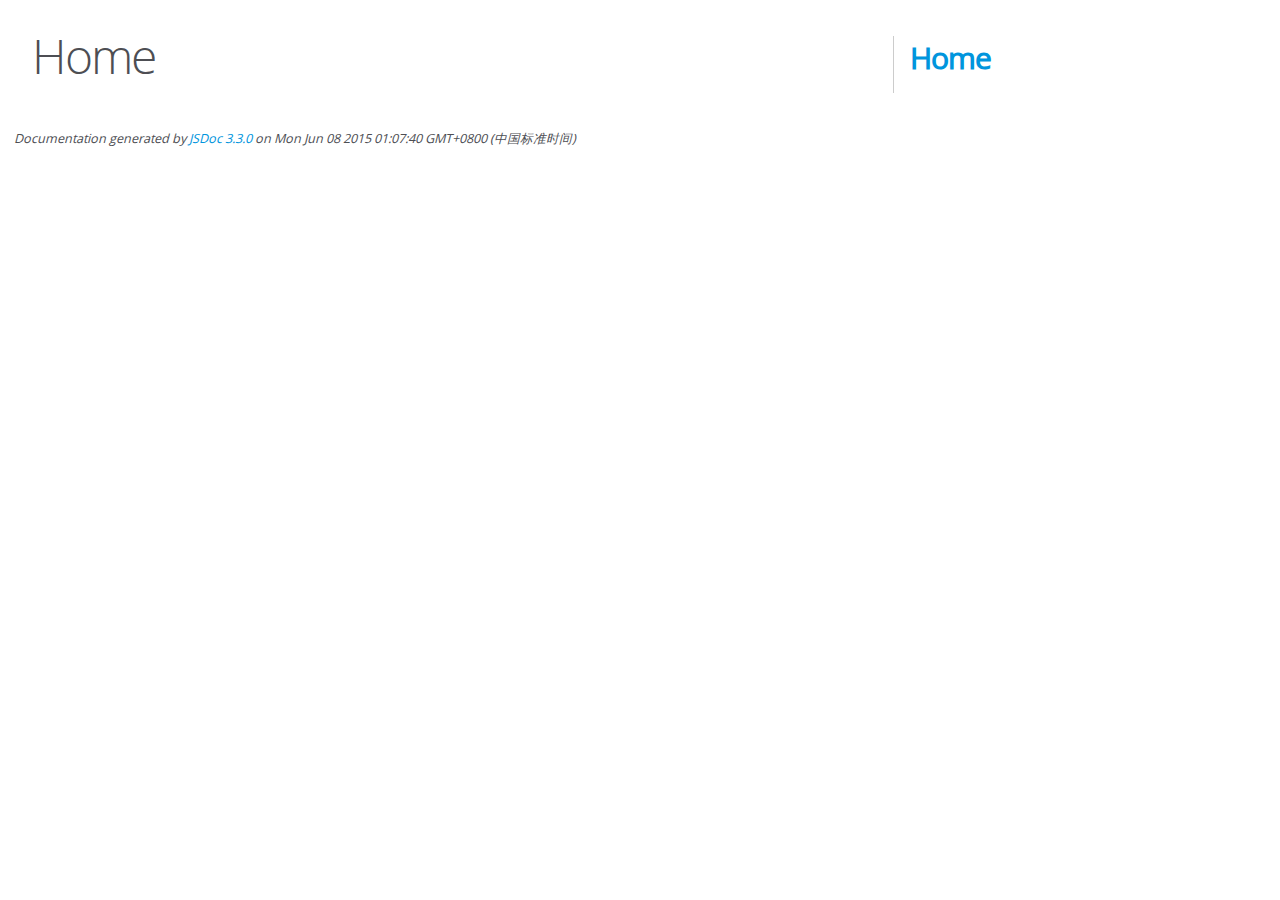
<file: editor.md-master/editor.md-master/docs/index.html>
<!DOCTYPE html>
<html lang="en">
<head>
    <meta charset="utf-8">
    <title>JSDoc: Home</title>

    <script src="scripts/prettify/prettify.js"> </script>
    <script src="scripts/prettify/lang-css.js"> </script>
    <!--[if lt IE 9]>
      <script src="//html5shiv.googlecode.com/svn/trunk/html5.js"></script>
    <![endif]-->
    <link type="text/css" rel="stylesheet" href="styles/prettify-tomorrow.css">
    <link type="text/css" rel="stylesheet" href="styles/jsdoc-default.css">
</head>

<body>

<div id="main">

    <h1 class="page-title">Home</h1>

    



    


    <h3> </h3>










    









</div>

<nav>
    <h2><a href="index.html">Home</a></h2>
</nav>

<br class="clear">

<footer>
    Documentation generated by <a href="https://github.com/jsdoc3/jsdoc">JSDoc 3.3.0</a> on Mon Jun 08 2015 01:07:40 GMT+0800 (中国标准时间)
</footer>

<script> prettyPrint(); </script>
<script src="scripts/linenumber.js"> </script>
</body>
</html>
</file>
<file: editor.md-master/editor.md-master/docs/styles/prettify-tomorrow.css>
/* Tomorrow Theme */
/* Original theme - https://github.com/chriskempson/tomorrow-theme */
/* Pretty printing styles. Used with prettify.js. */
/* SPAN elements with the classes below are added by prettyprint. */
/* plain text */
.pln {
  color: #4d4d4c; }

@media screen {
  /* string content */
  .str {
    color: #718c00; }

  /* a keyword */
  .kwd {
    color: #8959a8; }

  /* a comment */
  .com {
    color: #8e908c; }

  /* a type name */
  .typ {
    color: #4271ae; }

  /* a literal value */
  .lit {
    color: #f5871f; }

  /* punctuation */
  .pun {
    color: #4d4d4c; }

  /* lisp open bracket */
  .opn {
    color: #4d4d4c; }

  /* lisp close bracket */
  .clo {
    color: #4d4d4c; }

  /* a markup tag name */
  .tag {
    color: #c82829; }

  /* a markup attribute name */
  .atn {
    color: #f5871f; }

  /* a markup attribute value */
  .atv {
    color: #3e999f; }

  /* a declaration */
  .dec {
    color: #f5871f; }

  /* a variable name */
  .var {
    color: #c82829; }

  /* a function name */
  .fun {
    color: #4271ae; } }
/* Use higher contrast and text-weight for printable form. */
@media print, projection {
  .str {
    color: #060; }

  .kwd {
    color: #006;
    font-weight: bold; }

  .com {
    color: #600;
    font-style: italic; }

  .typ {
    color: #404;
    font-weight: bold; }

  .lit {
    color: #044; }

  .pun, .opn, .clo {
    color: #440; }

  .tag {
    color: #006;
    font-weight: bold; }

  .atn {
    color: #404; }

  .atv {
    color: #060; } }
/* Style */
/*
pre.prettyprint {
  background: white;
  font-family: Consolas, Monaco, 'Andale Mono', monospace;
  font-size: 12px;
  line-height: 1.5;
  border: 1px solid #ccc;
  padding: 10px; }
*/

/* Specify class=linenums on a pre to get line numbering */
ol.linenums {
  margin-top: 0;
  margin-bottom: 0; }

/* IE indents via margin-left */
li.L0,
li.L1,
li.L2,
li.L3,
li.L4,
li.L5,
li.L6,
li.L7,
li.L8,
li.L9 {
  /* */ }

/* Alternate shading for lines */
li.L1,
li.L3,
li.L5,
li.L7,
li.L9 {
  /* */ }
</file>
<file: editor.md-master/editor.md-master/docs/styles/jsdoc-default.css>
@font-face {
    font-family: 'Open Sans';
    font-weight: normal;
    font-style: normal;
    src: url('../fonts/OpenSans-Regular-webfont.eot');
    src:
        local('Open Sans'),
        local('OpenSans'),
        url('../fonts/OpenSans-Regular-webfont.eot?#iefix') format('embedded-opentype'),
        url('../fonts/OpenSans-Regular-webfont.woff') format('woff'),
        url('../fonts/OpenSans-Regular-webfont.svg#open_sansregular') format('svg');
}

@font-face {
    font-family: 'Open Sans Light';
    font-weight: normal;
    font-style: normal;
    src: url('../fonts/OpenSans-Light-webfont.eot');
    src:
        local('Open Sans Light'),
        local('OpenSans Light'),
        url('../fonts/OpenSans-Light-webfont.eot?#iefix') format('embedded-opentype'),
        url('../fonts/OpenSans-Light-webfont.woff') format('woff'),
        url('../fonts/OpenSans-Light-webfont.svg#open_sanslight') format('svg');
}

html
{
    overflow: auto;
    background-color: #fff;
    font-size: 14px;
}

body
{
    font-family: 'Open Sans', sans-serif;
    line-height: 1.5;
    color: #4d4e53;
    background-color: white;
}

a, a:visited, a:active {
    color: #0095dd;
    text-decoration: none;
}

a:hover {
    text-decoration: underline;
}

header
{
    display: block;
    padding: 0px 4px;
}

tt, code, kbd, samp {
    font-family: Consolas, Monaco, 'Andale Mono', monospace;
}

.class-description {
    font-size: 130%;
    line-height: 140%;
    margin-bottom: 1em;
    margin-top: 1em;
}

.class-description:empty {
    margin: 0;
}

#main {
    float: left;
    width: 70%;
}

article dl {
    margin-bottom: 40px;
}

section
{
    display: block;
    background-color: #fff;
    padding: 12px 24px;
    border-bottom: 1px solid #ccc;
    margin-right: 30px;
}

.variation {
    display: none;
}

.signature-attributes {
    font-size: 60%;
    color: #aaa;
    font-style: italic;
    font-weight: lighter;
}

nav
{
    display: block;
    float: right;
    margin-top: 28px;
    width: 30%;
    box-sizing: border-box;
    border-left: 1px solid #ccc;
    padding-left: 16px;
}

nav ul {
    font-family: 'Lucida Grande', 'Lucida Sans Unicode', arial, sans-serif;
    font-size: 100%;
    line-height: 17px;
    padding: 0;
    margin: 0;
    list-style-type: none;
}

nav ul a, nav ul a:visited, nav ul a:active {
    font-family: Consolas, Monaco, 'Andale Mono', monospace;
    line-height: 18px;
    color: #4D4E53;
}

nav h3 {
    margin-top: 12px;
}

nav li {
    margin-top: 6px;
}

footer {
    display: block;
    padding: 6px;
    margin-top: 12px;
    font-style: italic;
    font-size: 90%;
}

h1, h2, h3, h4 {
    font-weight: 200;
    margin: 0;
}

h1
{
    font-family: 'Open Sans Light', sans-serif;
    font-size: 48px;
    letter-spacing: -2px;
    margin: 12px 24px 20px;
}

h2, h3
{
    font-size: 30px;
    font-weight: 700;
    letter-spacing: -1px;
    margin-bottom: 12px;
}

h4
{
    font-size: 18px;
    letter-spacing: -0.33px;
    margin-bottom: 12px;
    color: #4d4e53;
}

h5, .container-overview .subsection-title
{
    font-size: 120%;
    font-weight: bold;
    letter-spacing: -0.01em;
    margin: 8px 0 3px 0;
}

h6
{
    font-size: 100%;
    letter-spacing: -0.01em;
    margin: 6px 0 3px 0;
    font-style: italic;
}

.ancestors { color: #999; }
.ancestors a
{
    color: #999 !important;
    text-decoration: none;
}

.clear
{
    clear: both;
}

.important
{
    font-weight: bold;
    color: #950B02;
}

.yes-def {
    text-indent: -1000px;
}

.type-signature {
    color: #aaa;
}

.name, .signature {
    font-family: Consolas, Monaco, 'Andale Mono', monospace;
}

.details { margin-top: 14px; border-left: 2px solid #DDD; }
.details dt { width: 120px; float: left; padding-left: 10px;  padding-top: 6px; }
.details dd { margin-left: 70px; }
.details ul { margin: 0; }
.details ul { list-style-type: none; }
.details li { margin-left: 30px; padding-top: 6px; }
.details pre.prettyprint { margin: 0 }
.details .object-value { padding-top: 0; }

.description {
    margin-bottom: 1em;
    margin-top: 1em;
}

.code-caption
{
    font-style: italic;
    font-size: 107%;
    margin: 0;
}

.prettyprint
{
    border: 1px solid #ddd;
    width: 80%;
    overflow: auto;
}

.prettyprint.source {
    width: inherit;
}

.prettyprint code
{
    font-size: 100%;
    line-height: 18px;
    display: block;
    padding: 4px 12px;
    margin: 0;
    background-color: #fff;
    color: #4D4E53;
}

.prettyprint code span.line
{
  display: inline-block;
}

.prettyprint.linenums
{
  padding-left: 70px;
  -webkit-user-select: none;
  -moz-user-select: none;
  -ms-user-select: none;
  user-select: none;
}

.prettyprint.linenums ol
{
  padding-left: 0;
}

.prettyprint.linenums li
{
  border-left: 3px #ddd solid;
}

.prettyprint.linenums li.selected,
.prettyprint.linenums li.selected *
{
  background-color: lightyellow;
}

.prettyprint.linenums li *
{
  -webkit-user-select: text;
  -moz-user-select: text;
  -ms-user-select: text;
  user-select: text;
}

.params, .props
{
    border-spacing: 0;
    border: 0;
    border-collapse: collapse;
}

.params .name, .props .name, .name code {
    color: #4D4E53;
    font-family: Consolas, Monaco, 'Andale Mono', monospace;
    font-size: 100%;
}

.params td, .params th, .props td, .props th
{
    border: 1px solid #ddd;
    margin: 0px;
    text-align: left;
    vertical-align: top;
    padding: 4px 6px;
    display: table-cell;
}

.params thead tr, .props thead tr
{
    background-color: #ddd;
    font-weight: bold;
}

.params .params thead tr, .props .props thead tr
{
    background-color: #fff;
    font-weight: bold;
}

.params th, .props th { border-right: 1px solid #aaa; }
.params thead .last, .props thead .last { border-right: 1px solid #ddd; }

.params td.description > p:first-child,
.props td.description > p:first-child
{
    margin-top: 0;
    padding-top: 0;
}

.params td.description > p:last-child,
.props td.description > p:last-child
{
    margin-bottom: 0;
    padding-bottom: 0;
}

.disabled {
    color: #454545;
}
</file>
